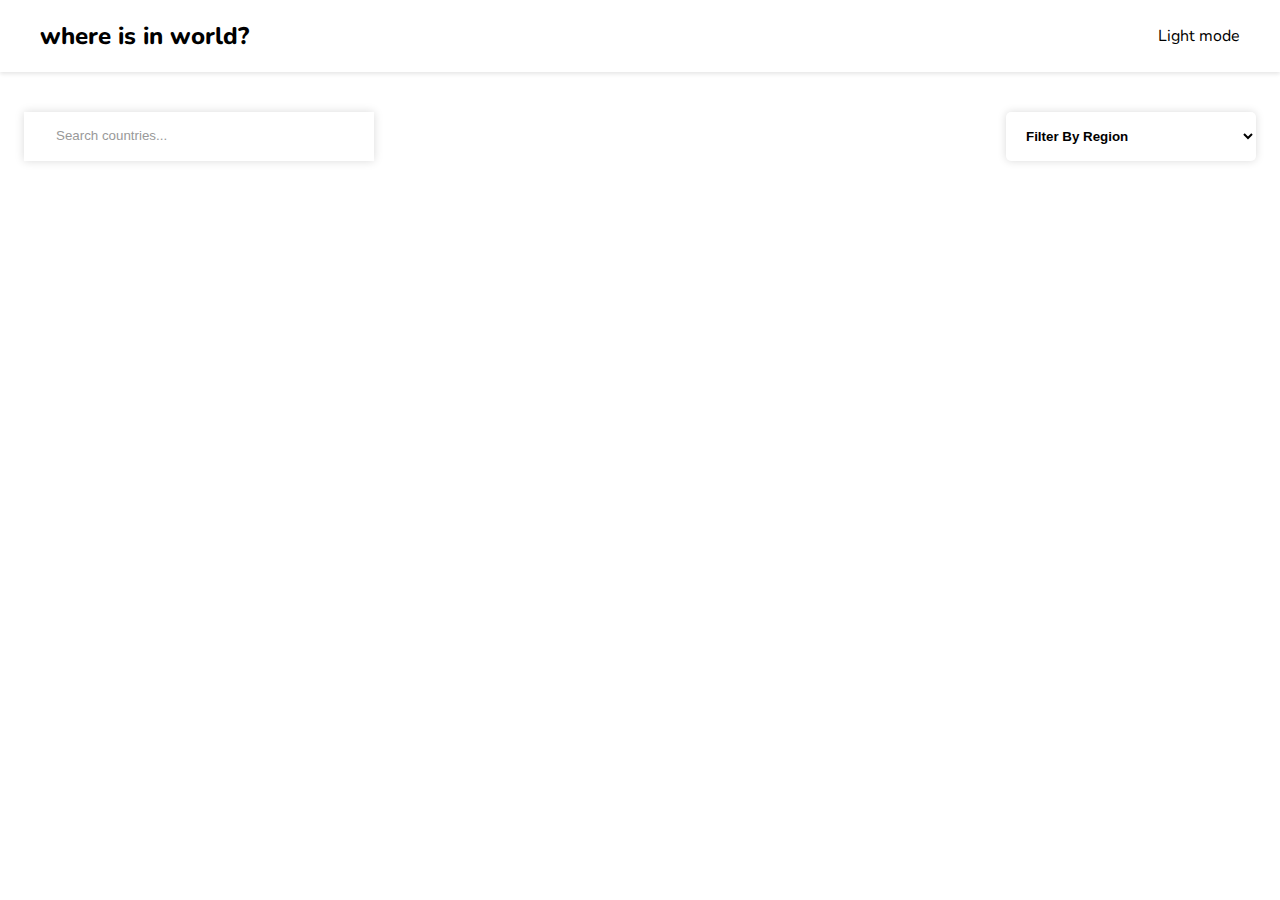
<file: index.html>
<!DOCTYPE html>
<html lang="en">
<head>
    <meta charset="UTF-8">
    <meta name="viewport" content="width=device-width, initial-scale=1.0">
    <title>Restcountries</title>
    <link rel="stylesheet" href="https://cdnjs.cloudflare.com/ajax/libs/font-awesome/6.6.0/css/all.min.css" integrity="sha512-Kc323vGBEqzTmouAECnVceyQqyqdsSiqLQISBL29aUW4U/M7pSPA/gEUZQqv1cwx4OnYxTxve5UMg5GT6L4JJg==" crossorigin="anonymous" referrerpolicy="no-referrer" />
    <link href="https://fonts.googleapis.com/css?family=Nunito:200,300,regular,500,600,700,800" rel="stylesheet" />
    <link rel="stylesheet" href="style.css">
</head>
<body>
    <header class="header-container">
        <div class="header-content">
            <h2 class="tittle"><a href="./">where is in world?</a></h2>
            <div class="theme">
                <p class="theme-changer theme-light"><i class="fa-regular fa-sun"></i> Light mode</p>
                <p class="theme-changer theme-dark" style="display: none;"><i class="fa-regular fa-moon"></i> Dark mode</p>
            </div>
        </div>
    </header>
     
    <main>
        <div class="search-filter-container">
            <div class="search-container">
                <i class="fa-solid fa-magnifying-glass"></i>
                <input type="text" placeholder="Search countries...">
            </div>  
            <select class="filter-by-region">
                <option hidden>Filter By Region</option>
                <option value="Africa">Africa</option>
                <option value="America">America</option>
                <option value="Asia">Asia</option>
                <option value="Europe">Europe</option>
                <option value="Oceania">Oceania</option> 
            </select>
        </div>
        <div class="countries-container">
            <!-- Content will be populated by JavaScript -->
        </div>
    </main>
    <script src="index.js"></script>
</body>
</html>
</file>
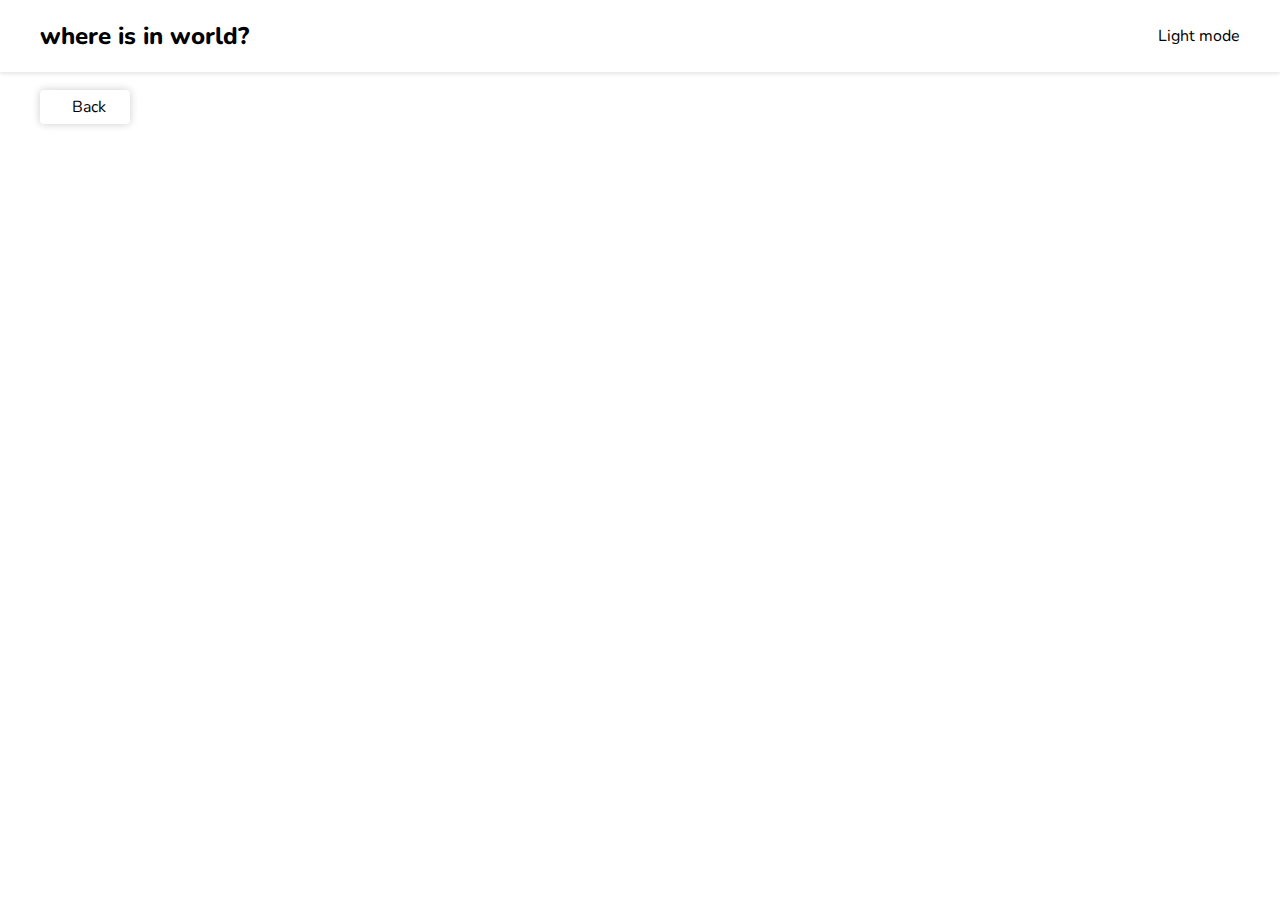
<file: country.html>
<!DOCTYPE html>
<html lang="en">
<head>
    <meta charset="UTF-8">
    <meta name="viewport" content="width=device-width, initial-scale=1.0">
    <title>Document</title>
    <link rel="stylesheet" href="https://cdnjs.cloudflare.com/ajax/libs/font-awesome/6.6.0/css/all.min.css" integrity="sha512-Kc323vGBEqzTmouAECnVceyQqyqdsSiqLQISBL29aUW4U/M7pSPA/gEUZQqv1cwx4OnYxTxve5UMg5GT6L4JJg==" crossorigin="anonymous" referrerpolicy="no-referrer" />
    <link href="https://fonts.googleapis.com/css?family=Nunito:200,300,regular,500,600,700,800" rel="stylesheet" />
    <link rel="stylesheet" href="style.css">
    <link rel="stylesheet" href="country.css">
</head>
<body>
    <header class="header-container">
        <div class="header-content">
           <h2 class="tittle"><a href="/RestCountriesApi/">where is in world?</a></h2>
           <div class="theme">
            <p class="theme-changer theme-light"><i class="fa-regular fa-sun"></i> Light mode</p>
            <p class="theme-changer theme-dark" style="display: none;"><i class="fa-regular fa-moon"></i> Dark mode</p>
          </div>
        </div>
    </header>

    <main>
       <div class="country-details-maincontainer">
        <span class="back-button" onclick="history.back()"><i class="fa-solid fa-arrow-left"></i> &nbsp; Back</span>
        <div class="country-details">
            <!-- Details will be populated by JavaScript -->
        </div>
       </div>
    </main>
    <script src="country.js"></script>
</body>
</html>
</file>
<file: style.css>
* {
    box-sizing: border-box;
}
body {
    --background-color: white;
    --text-color: black;
    --elements-color: white;
    margin: 0;
    font-family: Nunito, sans-serif;
    background-color: var(--background-color);
    color: var(--text-color);
}

/* Dark mode styles */
body.dark {
    --background-color: hsl(207, 26%, 17%); 
    --text-color: white;
    --elements-color: hsl(209, 23%, 22%);
    background-color: var(--background-color);
    color: var(--text-color);
}

main {
    padding: 24px;
}
a {
    text-decoration-line: none;
    color: inherit;
}
.header-container {
    padding-inline: 24px;
    box-shadow: 0 2px 4px 0px rgba(0, 0, 0, 0.1);
    background-color: var(--elements-color);
}
.header-content {
    display: flex;
    align-items: center;
    justify-content: space-between;
    max-width: 1200px;
    margin-inline: auto;
    cursor: pointer;
}
.tittle {
    font-weight: 800;
}
.countries-container {
    max-width: 1200px;
    margin-inline: auto;
    margin-top: 20px;
    display: flex;
    gap: 64px;
    flex-wrap: wrap;
    justify-content: space-between;
}
.card-tittle {
    margin-block: 16px;
    font-size: 24px;
}
.country-card {
    max-width: 250px;
    box-shadow: 0 0 8px 0px rgba(0, 0, 0, 0.2);
    border-radius: 8px;
    overflow: hidden;
    padding-bottom: 30px;
    display: inline-block;
    transition: all 0.2s ease-in-out;
    background-color: var(--elements-color);
}
.country-card:hover {
    transform: scale(1.02);
    box-shadow: 0 0 16px 0px rgba(0, 0, 0, 0.2);
}
.country-card img {
    width: 100%;
    padding: 10px 0 0 0;
}
.card-text {
    padding-inline: 20px;
}
.card-text p {
    margin-block: 7px;
}

/* Search container styles */
.search-filter-container {
    margin-top: 16px;
    margin-bottom: 48px;
    display: flex;
    justify-content: space-between;
    gap: 22px;
}
.search-container {
    max-width: 350px;
    width: 100%;
    box-shadow: 0 0 9px 0px rgba(0, 0, 0, 0.15);
    padding-left: 16px;
    color: #999;
    overflow: hidden;
    background-color: var(--elements-color);
    color: var(--text-color);
}
.search-container input {
    border: none;
    outline: none;
    padding: 16px;
    width: 90%;
    background-color: var(--elements-color);
    color: var(--text-color);
}
.search-container input::placeholder {
    color: #999;
}
.filter-by-region {
    width: 250px;
    padding: 16px;
    border: none;
    outline: none;
    box-shadow: 0 0 9px 0px rgba(0, 0, 0, 0.15);
    border-radius: 5px;
    font-weight: 600;
    color: #7c7878;
    background-color: var(--elements-color);
    color: var(--text-color);
}
.filter-by-region option {
    font-weight: 600;
}

@media (max-width: 768px) {
    .countries-container {
        justify-content: center;
    }
    .tittle {
        font-size: 12px;
    }
    .header-content p {
        font-size: 19px;
    }
    .search-filter-container {
        flex-direction: column;
    }
}
</file>
<file: country.css>
body {
    --background-color: white;
    --text-color: black;
    --elements-color: white;
    margin: 0;
    font-family: Nunito, sans-serif;
    background-color: var(--background-color);
    color: var(--text-color);
}

/* Change background color to dark mode */
body.dark {
    --background-color: hsl(207, 26%, 17%);
    --text-color: white;
    --elements-color: hsl(209, 23%, 22%);
    background-color: var(--background-color);
    color: var(--text-color);
}

.back-button {
    padding: 6px 24px;
    border-radius: 4px;
    box-shadow: 0 0 8px 0px rgba(0, 0, 0, 0.2);
    cursor: pointer;
}

.details-sub-container {
    display: flex;
    align-items: center;
    gap: 64px;
    margin-top: 64px;
}

.details-sub-container img {
    width: 40%;
    border: 1px solid #ddd;
}

.details-text {
    display: flex;
    flex-direction: column;
    max-height: 180px;
    flex-wrap: wrap;
    row-gap: 12px;
    column-gap: 64px;
}

.details-text p {
    margin: 0;
}

.border-countries {
    margin-top: 20px;
}

.border-countries a {
    padding: 4px 16px;
    border-radius: 4px;
    box-shadow: 0 0 8px 0px rgba(0, 0, 0, 0.2);
    margin-inline: 4px;
    font-size: 14px;
}

.country-details-maincontainer {
    max-width: 1200px;
    margin: auto;
}

@media (max-width: 820px) {
    .details-sub-container {
        flex-direction: column;
        align-items: flex-start;
        margin-top: 32px;
        gap: 12px;
    }
    .details-text {
        display: block;
        max-height: auto;
    }
    .details-text p {
        margin: 0;
    }
    .details-sub-container img {
        width: 100%;
        max-width: 400px;
    }
}
</file>
